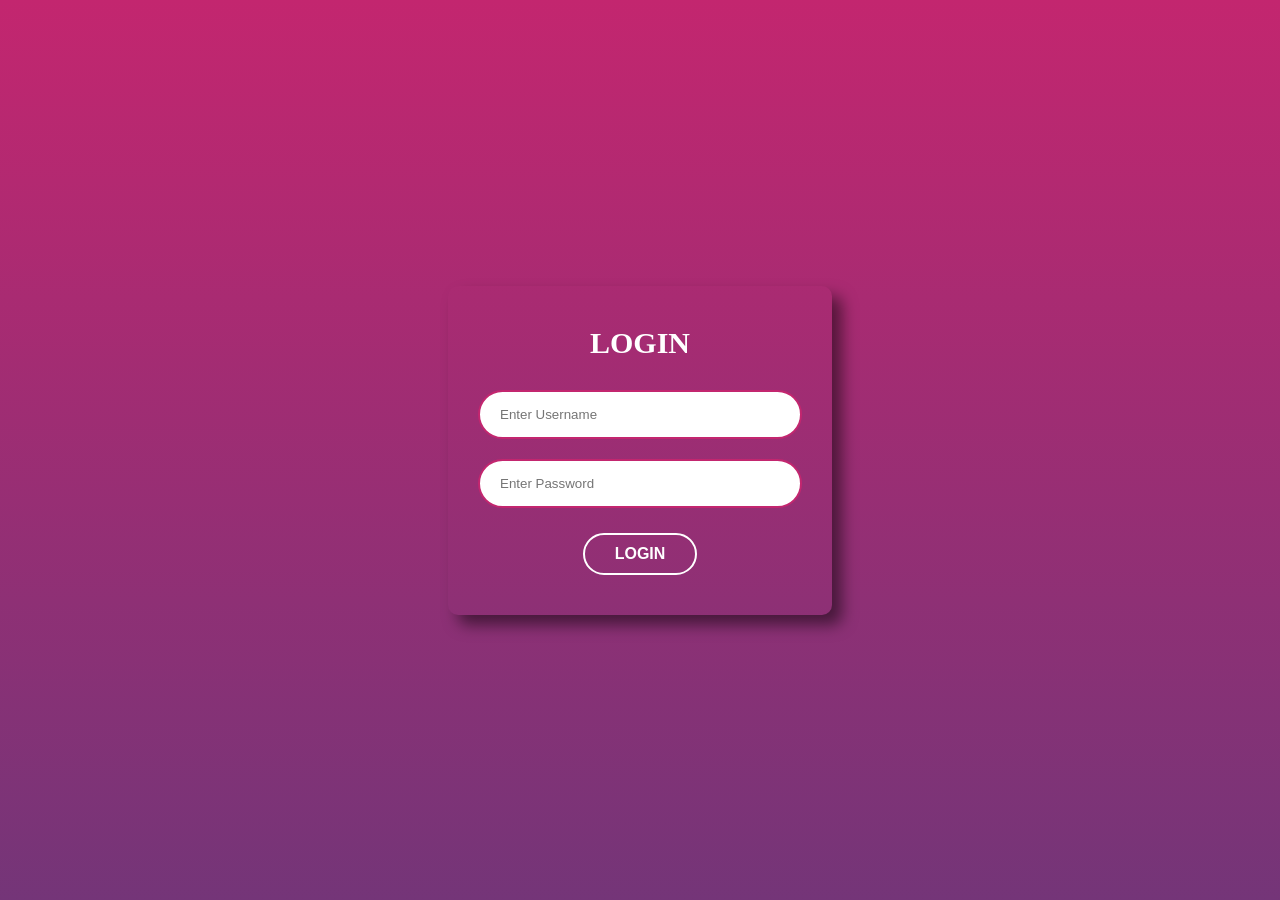
<file: index.html>
<!DOCTYPE html>
<html lang="en">
<head>
    <meta charset="UTF-8">
    <meta name="viewport" content="width=device-width, initial-scale=1.0">
    <title>curriculum vitae</title>
    <link rel="stylesheet" href="css/style.css">
</head>
<body>

    <div class="back">
        <div class="loginBox">
            <form onsubmit="handleLogin(); return false">
                <h2>Login</h2>
                <div class="inputFiled">
                    <input type="text" placeholder="Enter Username" id="username" required>
                </div>
                <div class="inputFiled">
                    <input type="password" placeholder="Enter Password" id="password" required>
                </div>
                <button class="btn" type="submit">Login</button>
            </form>
        </div>

        <div class="errorBox" id="error">
            <i class="fa-solid fa-xmark"></i>
            <p>Invalid Credentials. Please try again</p>
            <button class="btn" onclick={window.location.reload()}>Try Again</button>
        </div>
    </div>

    <script src="index.js"></script>
    
</body>
</html>
</file>
<file: css/style.css>
* {
    margin: 0;
    box-sizing: border-box;
}

/*  =================================== Login Page ===================================*/
.back {
    display: flex;
    justify-content: center;
    align-items: center;
    height: 100vh;
    background: linear-gradient(#c3266f, #743578);
    position: relative;
}

.back .loginBox {
    width: 30%;
    padding: 40px 30px;
    border-radius: 10px;
    box-shadow: 10px 10px 15px 0px rgba(0, 0, 0, 0.5);
    text-align: center;
}

.back .loginBox h2 {
    color: #ffffff;
    font-size: 30px;
    font-weight: 700;
    text-transform: uppercase;
    margin-bottom: 20px;
}

.back .loginBox .inputFiled input {
    width: 100%;
    padding: 15px 20px;
    margin: 10px 0;
    border-radius: 34px;
    border: 2px solid #c3266f;
}

.back .loginBox .inputFiled input:focus {
    outline: none;
}

.btn {
    font-size: 16px;
    font-weight: 700;
    text-transform: uppercase;
    padding: 10px 30px;
    margin-top: 15px;
    border-radius: 34px;
    background: transparent;
    border: 2px solid #fff;
    color: #fff;
    transition: all .3s ease;
}

.btn:hover {
    background: #ffffff;
    color: #c3266f;
    cursor: pointer;
}

.errorBox {
    position: absolute;
    background: #fff;
    padding: 40px 30px;
    width: 35%;
    text-align: center;
    border-radius: 10px;
    opacity: 0;
    z-index: -1;
    transform: scale(0.5);
    transition: all .3s ease;
}

.errorBox.active {
    transform: scale(1);
    opacity: 1;
    z-index: 1;
}

.errorBox i {
    padding: 14px 18px;
    border: 2px solid #743578;
    border-radius: 100%;
    font-size: 26px;
    margin-bottom: 30px;
}

.errorBox p {
    font-size: 20px;
    font-weight: 500;
    margin-bottom: 20px;
}

.errorBox .btn {
    background: #c3266f;
    padding: 12px 30px;
}

.errorBox .btn:hover {
    color: #fff;
}

/*  =================================== Resume ===================================*/
.heading {
    border-bottom: 2px solid #ffffff;
    padding-bottom: 10px;
    margin-bottom: 20px;
}

.heading h2 {
    font-size: 20px;
    font-weight: 700;
    font-family: 'Montserrat';
    color: #ffffff;
    text-transform: uppercase;
    letter-spacing: 1px;
}

.box {
    width: 1100px;
    margin: 50px auto;
    display: flex;
    justify-content: start;
    gap: 20px;
    background: linear-gradient(#c3266f, #743578);
    box-shadow: 10px 10px 15px 0px rgba(0, 0, 0, 0.65);
    border-radius: 5px;
    padding: 30px 0 50px;
}

/* ============ Left Box ============= */
.box .leftBox {
    padding: 0 30px 0 50px;
    width: 420px;
    overflow: hidden;
    background: transparent;
}

/* Profile Image */
.box .leftBox .profileImage {
    width: 200px;
    height: 200px;
    border: 3px solid #ffffff;
    padding: 7px;
    border-radius: 100%;
    margin: 25px auto 30px;
}

.box .leftBox .profileImage img {
    width: 100%;
    height: 100%;
    border-radius: 100%;
}

/* Personal Info */
.box .leftBox .info {
    margin-bottom: 40px;
}

.box .leftBox .info p {
    color: #eeeeee;
    font-size: 14px;
    font-weight: 500;
    font-family: 'Open Sans';
    letter-spacing: .5px;
    line-height: 22px;
    margin-bottom: 20px;
}

.box .leftBox .info h3 {
    font-size: 15px;
    font-weight: 500;
    font-family: "Open Sans";
    color: #eeeeee;
    margin-bottom: 10px;
}

.box .leftBox .info h3 i {
    margin-right: 5px;
    font-size: 14px;
    color: #fff;
}

/* Skills */
.box .leftBox .skill {
    margin-bottom: 40px;
}

.box .leftBox .skill .skillBox {
    display: flex;
    justify-content: space-between;
    align-items: center;
    margin-bottom: 15px;
}

.box .leftBox .skill .skillBox h2 {
    font-size: 15px;
    font-weight: 500;
    text-transform: uppercase;
    font-family: "Open Sans";
    color: #ffffff;
    letter-spacing: .5px;
}

/* Circles */
.box .leftBox .skill .skillBox .circles {
    display: flex;
    justify-content: center;
    align-items: center;
    gap: 6px;
}

.box .leftBox .skill .skillBox .circles span {
    width: 15px;
    height: 15px;
    background: #c3c0ba;
    border-radius: 100%;
    border: 1px solid #333;
}

.box .leftBox .skill .skillBox .circles.html span:nth-child(1),
.box .leftBox .skill .skillBox .circles.html span:nth-child(2),
.box .leftBox .skill .skillBox .circles.html span:nth-child(3),
.box .leftBox .skill .skillBox .circles.html span:nth-child(4) {
    background: #ffffff;
}

.box .leftBox .skill .skillBox .circles.css span:nth-child(1),
.box .leftBox .skill .skillBox .circles.css span:nth-child(2),
.box .leftBox .skill .skillBox .circles.css span:nth-child(3),
.box .leftBox .skill .skillBox .circles.css span:nth-child(4),
.box .leftBox .skill .skillBox .circles.css span:nth-child(5) {
    background: #ffffff;
}

.box .leftBox .skill .skillBox .circles.js span:nth-child(1),
.box .leftBox .skill .skillBox .circles.js span:nth-child(2),
.box .leftBox .skill .skillBox .circles.js span:nth-child(3) {
    background: #ffffff;
}

.box .leftBox .skill .skillBox .circles.git span:nth-child(1),
.box .leftBox .skill .skillBox .circles.git span:nth-child(2),
.box .leftBox .skill .skillBox .circles.git span:nth-child(3),
.box .leftBox .skill .skillBox .circles.git span:nth-child(4) {
    background: #ffffff;
}

.box .leftBox .skill .skillBox .circles.github span:nth-child(1),
.box .leftBox .skill .skillBox .circles.github span:nth-child(2),
.box .leftBox .skill .skillBox .circles.github span:nth-child(3),
.box .leftBox .skill .skillBox .circles.github span:nth-child(4),
.box .leftBox .skill .skillBox .circles.github span:nth-child(5) {
    background: #ffffff;
}

.box .leftBox .reach .icons {
    display: flex;
    align-items: center;
    gap: 10px;
}

.box .leftBox .reach .icons a {
    display: flex;
    justify-content: center;
    align-items: center;
    background: #ffffff;
    width: 40px;
    height: 40px;
    border-radius: 10px;
    text-decoration: none;
    font-size: 20px;
    border: 2px solid #fff;
    transition: all .3s ease;
}

.box .leftBox .reach .icons a:hover {
    background-color: transparent;
    border: 2px solid #fff;
}

.box .leftBox .reach .icons a:nth-child(1) {
    color: blue;
}

.box .leftBox .reach .icons a:nth-child(2) {
    color: rgb(0, 89, 255);
}

.box .leftBox .reach .icons a:nth-child(3) {
    color: #000;
}

/* ============ Right Box ============= */
.rightBox {
    background-color: #ffffff;
    width: 100%;
    border-radius: 60px 0 0 60px;
    margin-top: 30px;
    padding: 35px 50px;
}

/* Title */
.rightBox .title {
    margin-bottom: 80px;
}

.rightBox .title h2 {
    font-size: 80px;
    font-family: 'Montserrat';
    font-weight: 700;
    text-transform: uppercase;
    line-height: 80px;
    margin-bottom: 15px;
    color: #222222;
}

.rightBox .title h2 span {
    color: #c3266f;
}

.rightBox .title h3 {
    font-size: 22px;
    font-weight: 700;
    font-family: 'Open Sans';
    color: #555;
    margin-left: 10px;
    position: relative;
}

.rightBox .title h3::before {
    content: '';
    position: absolute;
    bottom: -15px;
    left: 0;
    width: 70px;
    height: 4px;
    border-radius: 2px;
    background: #c3266f;
}

/* Education */
.education {
    margin-bottom: 35px;
}

.contentHead {
    border-bottom: 2px solid #777777;
    padding-bottom: 10px;
    padding-left: 5px;
    margin-bottom: 20px;
}

.contentHead h2 {
    font-size: 24px;
    font-weight: 700;
    font-family: 'Montserrat';
    color: #c3266f;
    text-transform: uppercase;
    letter-spacing: 1px;
}

/* Content Body */
.contentBody .contentBox {
    margin-bottom: 25px;
}

.contentBody .top {
    display: flex;
    justify-content: space-between;
    align-items: center;
    margin-bottom: 10px;
}

.contentBody .top h2 {
    font-size: 18px;
    font-weight: 700;
    font-family: 'Montserrat';
    color: #000000;
}

.contentBody .top h2 span {
    font-weight: 600;
    font-style: italic;
    color: #333;
}

.contentBody .top p {
    font-size: 14px;
    font-weight: 700;
    font-family: 'Open Sans';
    color: #222222;
}

.contentBody h3 {
    font-size: 16px;
    font-weight: 700;
    font-family: 'Open Sans';
    color: #444;
}
</file>
<file: style.css>
* {
    margin: 0;
    box-sizing: border-box;
}

/*  =================================== Login Page ===================================*/
.back {
    display: flex;
    justify-content: center;
    align-items: center;
    height: 100vh;
    background: linear-gradient(#c3266f, #743578);
    position: relative;
}

.back .loginBox {
    width: 30%;
    padding: 40px 30px;
    border-radius: 10px;
    box-shadow: 10px 10px 15px 0px rgba(0, 0, 0, 0.5);
    text-align: center;
}

.back .loginBox h2 {
    color: #ffffff;
    font-size: 30px;
    font-weight: 700;
    text-transform: uppercase;
    margin-bottom: 20px;
}

.back .loginBox .inputFiled input {
    width: 100%;
    padding: 15px 20px;
    margin: 10px 0;
    border-radius: 34px;
    border: 2px solid #c3266f;
}

.back .loginBox .inputFiled input:focus {
    outline: none;
}

.btn {
    font-size: 16px;
    font-weight: 700;
    text-transform: uppercase;
    padding: 10px 30px;
    margin-top: 15px;
    border-radius: 34px;
    background: transparent;
    border: 2px solid #fff;
    color: #fff;
    transition: all .3s ease;
}

.btn:hover {
    background: #ffffff;
    color: #c3266f;
    cursor: pointer;
}

.errorBox {
    position: absolute;
    background: #fff;
    padding: 40px 30px;
    width: 35%;
    text-align: center;
    border-radius: 10px;
    opacity: 0;
    z-index: -1;
    transform: scale(0.5);
    transition: all .3s ease;
}

.errorBox.active {
    transform: scale(1);
    opacity: 1;
    z-index: 1;
}

.errorBox i {
    padding: 14px 18px;
    border: 2px solid #743578;
    border-radius: 100%;
    font-size: 26px;
    margin-bottom: 30px;
}

.errorBox p {
    font-size: 20px;
    font-weight: 500;
    margin-bottom: 20px;
}

.errorBox .btn {
    background: #c3266f;
    padding: 12px 30px;
}

.errorBox .btn:hover {
    color: #fff;
}

/*  =================================== Resume ===================================*/
.heading {
    border-bottom: 2px solid #ffffff;
    padding-bottom: 10px;
    margin-bottom: 20px;
}

.heading h2 {
    font-size: 20px;
    font-weight: 700;
    font-family: 'Montserrat';
    color: #ffffff;
    text-transform: uppercase;
    letter-spacing: 1px;
}

.box {
    width: 1100px;
    margin: 50px auto;
    display: flex;
    justify-content: start;
    gap: 20px;
    background: linear-gradient(#c3266f, #743578);
    box-shadow: 10px 10px 15px 0px rgba(0, 0, 0, 0.65);
    border-radius: 5px;
    padding: 30px 0 50px;
}

/* ============ Left Box ============= */
.box .leftBox {
    padding: 0 30px 0 50px;
    width: 420px;
    overflow: hidden;
    background: transparent;
}

/* Profile Image */
.box .leftBox .profileImage {
    width: 200px;
    height: 200px;
    border: 3px solid #ffffff;
    padding: 7px;
    border-radius: 100%;
    margin: 25px auto 30px;
}

.box .leftBox .profileImage img {
    width: 100%;
    height: 100%;
    border-radius: 100%;
}

/* Personal Info */
.box .leftBox .info {
    margin-bottom: 40px;
}

.box .leftBox .info p {
    color: #eeeeee;
    font-size: 14px;
    font-weight: 500;
    font-family: 'Open Sans';
    letter-spacing: .5px;
    line-height: 22px;
    margin-bottom: 20px;
}

.box .leftBox .info h3 {
    font-size: 15px;
    font-weight: 500;
    font-family: "Open Sans";
    color: #eeeeee;
    margin-bottom: 10px;
}

.box .leftBox .info h3 i {
    margin-right: 5px;
    font-size: 14px;
    color: #fff;
}

/* Skills */
.box .leftBox .skill {
    margin-bottom: 40px;
}

.box .leftBox .skill .skillBox {
    display: flex;
    justify-content: space-between;
    align-items: center;
    margin-bottom: 15px;
}

.box .leftBox .skill .skillBox h2 {
    font-size: 15px;
    font-weight: 500;
    text-transform: uppercase;
    font-family: "Open Sans";
    color: #ffffff;
    letter-spacing: .5px;
}

/* Circles */
.box .leftBox .skill .skillBox .circles {
    display: flex;
    justify-content: center;
    align-items: center;
    gap: 6px;
}

.box .leftBox .skill .skillBox .circles span {
    width: 15px;
    height: 15px;
    background: #c3c0ba;
    border-radius: 100%;
    border: 1px solid #333;
}

.box .leftBox .skill .skillBox .circles.html span:nth-child(1),
.box .leftBox .skill .skillBox .circles.html span:nth-child(2),
.box .leftBox .skill .skillBox .circles.html span:nth-child(3),
.box .leftBox .skill .skillBox .circles.html span:nth-child(4) {
    background: #ffffff;
}

.box .leftBox .skill .skillBox .circles.css span:nth-child(1),
.box .leftBox .skill .skillBox .circles.css span:nth-child(2),
.box .leftBox .skill .skillBox .circles.css span:nth-child(3),
.box .leftBox .skill .skillBox .circles.css span:nth-child(4),
.box .leftBox .skill .skillBox .circles.css span:nth-child(5) {
    background: #ffffff;
}

.box .leftBox .skill .skillBox .circles.js span:nth-child(1),
.box .leftBox .skill .skillBox .circles.js span:nth-child(2),
.box .leftBox .skill .skillBox .circles.js span:nth-child(3) {
    background: #ffffff;
}

.box .leftBox .skill .skillBox .circles.git span:nth-child(1),
.box .leftBox .skill .skillBox .circles.git span:nth-child(2),
.box .leftBox .skill .skillBox .circles.git span:nth-child(3),
.box .leftBox .skill .skillBox .circles.git span:nth-child(4) {
    background: #ffffff;
}

.box .leftBox .skill .skillBox .circles.github span:nth-child(1),
.box .leftBox .skill .skillBox .circles.github span:nth-child(2),
.box .leftBox .skill .skillBox .circles.github span:nth-child(3),
.box .leftBox .skill .skillBox .circles.github span:nth-child(4),
.box .leftBox .skill .skillBox .circles.github span:nth-child(5) {
    background: #ffffff;
}

.box .leftBox .reach .icons {
    display: flex;
    align-items: center;
    gap: 10px;
}

.box .leftBox .reach .icons a {
    display: flex;
    justify-content: center;
    align-items: center;
    background: #ffffff;
    width: 40px;
    height: 40px;
    border-radius: 10px;
    text-decoration: none;
    font-size: 20px;
    border: 2px solid #fff;
    transition: all .3s ease;
}

.box .leftBox .reach .icons a:hover {
    background-color: transparent;
    border: 2px solid #fff;
}

.box .leftBox .reach .icons a:nth-child(1) {
    color: blue;
}

.box .leftBox .reach .icons a:nth-child(2) {
    color: rgb(0, 89, 255);
}

.box .leftBox .reach .icons a:nth-child(3) {
    color: #000;
}

/* ============ Right Box ============= */
.rightBox {
    background-color: #ffffff;
    width: 100%;
    border-radius: 60px 0 0 60px;
    margin-top: 30px;
    padding: 35px 50px;
}

/* Title */
.rightBox .title {
    margin-bottom: 80px;
}

.rightBox .title h2 {
    font-size: 80px;
    font-family: 'Montserrat';
    font-weight: 700;
    text-transform: uppercase;
    line-height: 80px;
    margin-bottom: 15px;
    color: #222222;
}

.rightBox .title h2 span {
    color: #c3266f;
}

.rightBox .title h3 {
    font-size: 22px;
    font-weight: 700;
    font-family: 'Open Sans';
    color: #555;
    margin-left: 10px;
    position: relative;
}

.rightBox .title h3::before {
    content: '';
    position: absolute;
    bottom: -15px;
    left: 0;
    width: 70px;
    height: 4px;
    border-radius: 2px;
    background: #c3266f;
}

/* Education */
.education {
    margin-bottom: 35px;
}

.contentHead {
    border-bottom: 2px solid #777777;
    padding-bottom: 10px;
    padding-left: 5px;
    margin-bottom: 20px;
}

.contentHead h2 {
    font-size: 24px;
    font-weight: 700;
    font-family: 'Montserrat';
    color: #c3266f;
    text-transform: uppercase;
    letter-spacing: 1px;
}

/* Content Body */
.contentBody .contentBox {
    margin-bottom: 25px;
}

.contentBody .top {
    display: flex;
    justify-content: space-between;
    align-items: center;
    margin-bottom: 10px;
}

.contentBody .top h2 {
    font-size: 18px;
    font-weight: 700;
    font-family: 'Montserrat';
    color: #000000;
}

.contentBody .top h2 span {
    font-weight: 600;
    font-style: italic;
    color: #333;
}

.contentBody .top p {
    font-size: 14px;
    font-weight: 700;
    font-family: 'Open Sans';
    color: #222222;
}

.contentBody h3 {
    font-size: 16px;
    font-weight: 700;
    font-family: 'Open Sans';
    color: #444;
}
</file>
